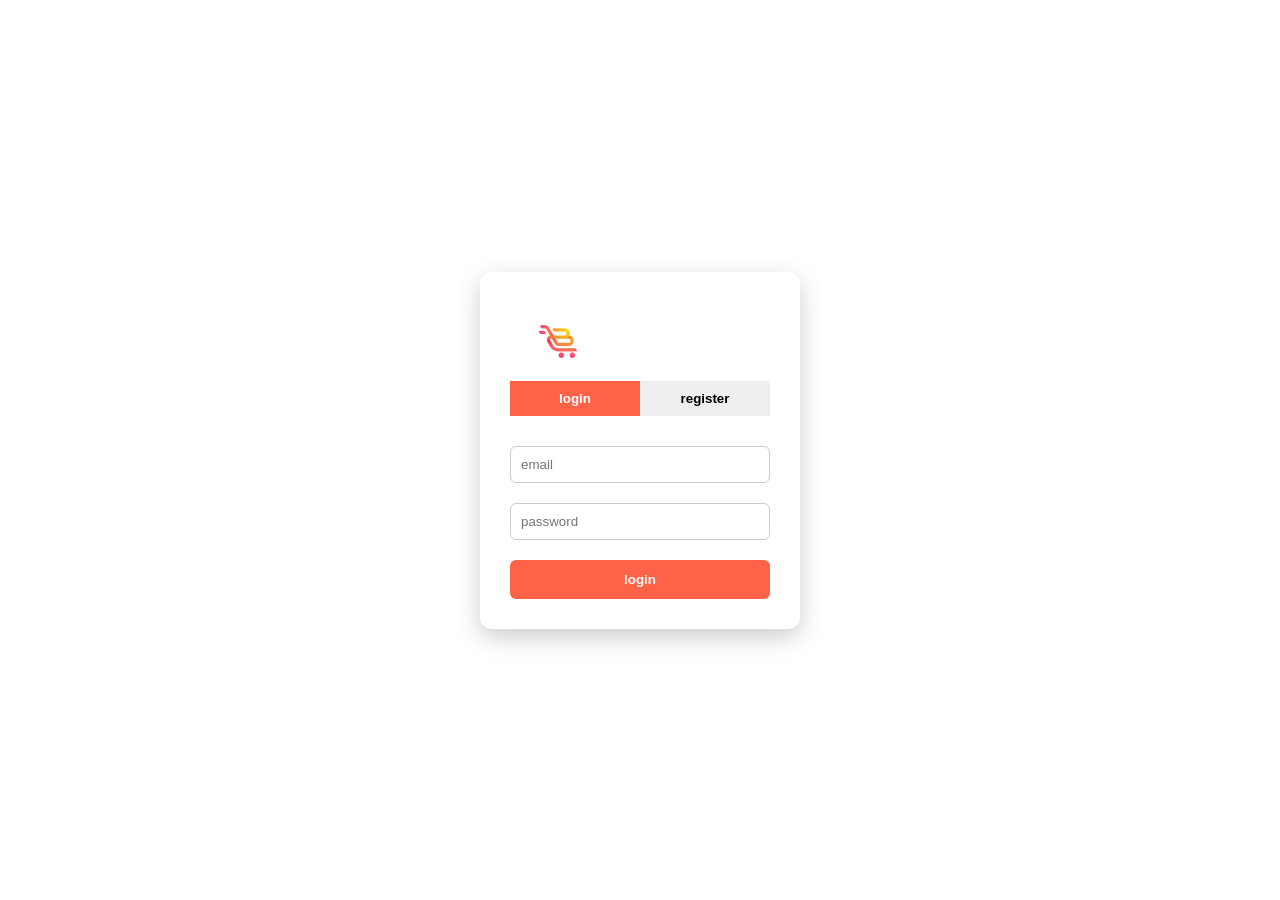
<file: login.html>
<!DOCTYPE html>
<html lang="en">
<head>
    <meta charset="UTF-8">
    <meta name="viewport" content="width=device-width, initial-scale=1.0">
    <title>login + register</title>
    <link rel="stylesheet" href="style.css">
    <style>
        .login-container{
            display:flex;
            align-items:center;
            justify-content:center;
            height:100vh;
            margin:0;
        }
        .container{
            background:#fff;
            padding:30px;
            border-radius: 12px;
            box-shadow:0px 8px 25px rgba(0,0,0,0.2);
            width:320px;
        }
        .tab-buttons{
            display:flex;
            justify-content: space-between;
            margin-bottom: 20px;
        }
        .tab-buttons button{
           flex:1;
           padding:10px;
           cursor:pointer;
           background-color: #eee;
           border:none;
           outline:none;
           font-weight:bold;
           transition:0.3s;
        }
        .tab-buttons button.active{
            background-color:tomato ;
            color:white;
        } 

        .tab-buttons button:hover{
            background-color:tomato;
            color:white;
        }
        form{
            display:none;
            flex-direction:column;
        }
        form.active{
            display:flex;
            flex-direction:column;
        }
        input{
            margin:10px 0;
            padding:10px;
            border-radius:6px;
            border:1px solid #ccc;
            outline:none;
        }
        button.submit-btn{
            background:tomato;
            color:white;
            border:none;
            padding:12px;
            border-radius:6px;
            cursor:pointer;
            font-weight:bold;
            margin-top:10px;
        }
        button.submit-btn:hover{
            background:#e85b5b;
        }
        
    </style>
</head>
<body>
    <div class="login-container">
    <div class="container">
        <div class="logo">
            <a href="index.html">
            <img src="images/original-983633d1f6de58f5d871f174ff34f057.webp" alt="logo">
            </a>
        </div>
        <div class="tab-buttons">
            <button id="loginTab" class="active">login</button>
            <button id="registerTab">register</button>
</div>
    <!-- login-form-->
     <form id="loginForm" class="active">
        <input type="email" id="loginemail" placeholder="email" required/>
        <input type="password" id="loginpassword" placeholder="password" required/>
        <button type="submit" id="submit-btn" class="submit-btn">login</button>
     </form>
     <!-- register-form-->
      <form id="registerForm" >
        <input type="text" id="regUser" placeholder="Username" required/>
        <input type="email" id="regEmail" placeholder="E-mail" required/>
        <input type="password" id="regpassword" placeholder="password" required/>
        <input type="password" id="regconfirm" placeholder="Confirm-password" required/>
        <button type="submit" id="submit-btn" class="submit-btn">register</button>
     </form>
     </div>
     </div>
     <script>
        const loginTab=document.getElementById("loginTab");
        const registerTab=document.getElementById("registerTab");
        const loginForm=document.getElementById("loginForm");
        const registerForm=document.getElementById("registerForm");
        loginTab.addEventListener("click",()=>{
            loginTab.classList.add("active");
            registerTab.classList.remove("active");
            loginForm.classList.add("active");
            registerForm.classList.remove("active");
        });
         registerTab.addEventListener("click",()=>{
            registerTab.classList.add("active");
            loginTab.classList.remove("active");
            registerForm.classList.add("active");
            loginForm.classList.remove("active");
        });
        registerForm.addEventListener("submit",(e)=>{
            e.preventDefault();
                const username=document.getElementById("regUser").value;
                const email=document.getElementById("regEmail").value;
                const password=document.getElementById("regpassword").value;
                const confirm=document.getElementById("regconfirm").value;
                if(password!==confirm){
                alert("Password does not match");
                return;
                }
                const users={username,email,password};
                localStorage.setItem("users",JSON.stringify(users));
                alert("Register successfully");
                registerForm.reset();
            });
            loginForm.addEventListener("submit",(e)=>{
            e.preventDefault();
                const email=document.getElementById("loginemail").value;
                const password=document.getElementById("loginpassword").value;
                const userstored= JSON.parse(localStorage.getItem ("users"));
                if(userstored && userstored.email===email && userstored.password===password){
                  alert("login successfully");
                  window.location.href="index.html";
                }
                else{
                    alert("invalid email or password");
                }
                loginForm.reset();
            });
            //localStorage.clear();
        
     </script>
</body>
</html>
</file>
<file: style.css>
* {
  margin: 0;
  padding: 0;
  box-sizing: border-box;
}

:root {
  --bg-secondary: #0b0f14;
  --bg-primary: #fff;
  --text-primary: #333;
  --muted: #adb3cf;
  --primary: tomato;
  --fg: #e6eefc;
  --accent: #5b9cff;
  --text-secondary: #cccccc;
}

body {
  margin: 0;
  font-family: system-ui, -apple-system, "Segoe UI", Roboto, Ubuntu,
    "Helvetica Neue", Arial;
  background: var(--bg-primary);
}
.navbar{
  display:flex;
  justify-content: space-between;
  align-items: center;
  padding:0 30px;
  background-color: var(--bg-primary);
  box-shadow: 0 4px 6px rgba(0,0,0,0.1);
  position:sticky;
  top:0;
  z-index: 1000;

}
.logo{
  width:100px;
}
.logo img{
  width:100%;
}
.navbar ul{
  display:flex;
  list-style: none;
  align-items: center;
  gap: 25px;

}
.navbar ul li a{
  text-decoration:none;
  color:var(--text-primary);
  font-weight: 500;
  padding:8px 0px;
  transition:color 0.3s;
}
.navbar ul li a:hover{
  color:var(--primary);
}
.navbar ul li {
  position:relative;   
  color:var(--primary);
}
.navbar ul li .dropdown{
  display:none;
  position:absolute;
  top:35px;
  left:0;
  background-color: var(--bg-primary);
  box-shadow:0px 4px 8px rgba(0,0,0,0.1);
  border-radius:5px;
  overflow: hidden;
  min-width:150px;
}
.navbar ul li .dropdown a{
  display:block;
  padding: 10px 15px;
  color:var(--text-primary);
  font-weight: 400;
}  
.navbar ul li .dropdown a:hover{
  background-color:var(--bg-primary);
  color:var(--primary);
}   
.navbar ul li .dropdown.show{
  display:block;
}

/* .navbar ul li:hover .dropdown{
  display:block;
}    */
.navbar ul .but{
  padding: 12px 25px;
  /* background-color: var(--primary); */
  font-size: 1rem;
  border: none;
  border-radius: 8px;
  cursor: pointer;
  transition: background 0.3s ease;
  width: fit-content;
}
.navbar ul .loginLink:hover a {
  color: var(--text-primary);
} 
.navbar ul .but:hover {
  background-color: rgba(243,80,52);
}   
.hamburger{
  display:none; 
  cursor:pointer;
  font-size: 22px;
}
.usermenu {
  /* display:none;   */
  position:relative;
}
.usermenu .userbtn{
  border:none;
  background:none;
  padding:0;
}
.userbtn .userprofile{
  border:none; 
  background:var(--primary);
  width:35px;
  height:35px;
  border-radius:50%;
  cursor:pointer;
  color:var(--text-secondary);
  font-weight: bold;
  font-size: 16px;
  display:flex;
  align-items: center;
  justify-content: center;
  margin-top: 10px;
}
.userbtn .dropdown{
  display:none;  
  position: absolute;
  top:45px;
  right:0;
  background-color: var(--bg-primary);
  border-radius:8px;
  box-shadow: 0px 4px 15px rgba(0,0,0,0.15);
  list-style: none;
  padding:10px 0;
  min-width:120px;
  z-index:1000;
}
.userbtn .profile-dropdown li{
  list-style:none;
  padding: 8px 15px;
}
/* search bar */
.search-container{
  display:flex;
  align-items:center;
  border:1px solid var(--text-primary);
  border-radius: 50px;
  padding:5px 10px;
  transition: all 0.3s;
}
.search-container input{
  border:none;
  outline:none;
  border-radius: 50px;
  width:150px;
  transition: width 0.3s;
  padding: 0px 6px;
}
.search-container input:focus{
  width:250px;
}
.search-container button{
  border:none;
  background-color: transparent;
  cursor:pointer;
  font-size:18px;
  color:var(--text-primary);
  margin-left:5px;
}
.search-container button i{
  color:var(--text-primary);
  opacity:0.6;
}
.wrap{
  max-width:1000px;
  padding:0px 16px;
  margin:40px auto;
}
.carousal{
  position:relative;
  border-radius: 20px;
  overflow:hidden;
  background: linear-gradient(180deg, #111922, #0c121a);
  box-shadow: 0 10px 30px rgba(0, 0, 0, 0.35);
}

.viewport {
  position: relative;
  width: 100%;
  height: 420px;
  overflow: hidden;
}

.track {
  display: flex;
  height: 100%;
  transition: transform 0.6s ease-in-out;
  will-change: transform;
}
.slide {
  position: relative;
  flex: 0 0 100%;
  height: 100%;
  user-select: none;
}
.slide img {
  width: 100%;
  height: 100%;
  object-fit: cover;
  display: block;
  filter: saturate(1.05);
}
.slide .slide-content {
  position: absolute;
  top: 50%;
  left: 50%;
  transform: translate(-50%, -50%);
  display: flex;
  flex-direction: column;
  align-items:center;
  justify-content:center;
  text-align:center;
  color:var(--fg);
  z-index:2;
  gap:15px;
}
.slide .slide-content h2{
  font-size: 2.5rem;
  text-shadow:2px 2px 8px rgba(0, 0, 0, 0.6);
}
.slide .slide-content p{
  font-size: 1.5rem;
  text-shadow:1px 1px 6px rgba(0, 0, 0, 0.6);
} 
.slide .slide-content button{
  padding: 12px 30px;
  font-size: 1rem;
  text-shadow:1px 1px 6px rgba(0, 0, 0, 0.6);
  border:none;
  border-radius:8px;
  cursor:pointer;
  color:var(--bg-primary);
  background: var(--text-primary);
  transition: 0.3s;
} 
.slide .slide-content button:hover {
  background: var(--bg-primary);
  color: var(--text-primary);
}

.viewport .btn {
  position: absolute;
  top: 50%;
  transform: translateY(-50%);
  background: rgba(0, 0, 0, 0.45);
  border: 1px solid rgba(255, 255, 255, 0.15);
  color: var(--bg-primary);
  width: 44px;
  height: 44px;
  border-radius: 50%;
  display: grid;
  place-items: center;
  cursor: pointer;
  backdrop-filter: blur(6px);
  transition: 0.2s;
  z-index: 2;
}
.viewport .btn:hover {
  background: rgba(0, 0, 0, 0.65);
}

.viewport .btn:active {
  scale: 0.96;
}

.viewport .prev {
  left: 10px;
}

.viewport .next {
  right: 10px;
}
.dots{
  position:absolute;
  left:50%;
  bottom:12px;
  transform:translateX(-50px);
  display:flex;
  gap:8px;
  z-index:2;
}
.dot{
  width:8px;
  height:8px;
  border-radius:999px;
  background-color:rgba(255,255,255,0.35);
  border:none;
  padding:0;
  cursor:pointer;
  transition:0.25s;
}
.dot[aria-current="true"]{
  background:var(--accent);
  width:28px;
}
.product-container{
  max-width:1200px;
  margin:auto;
  padding:20px;
}
.controls{
  display:flex;
  flex-wrap:wrap;
  align-items: center;
  justify-content: center;
  gap:10px;
  margin-bottom:20px;
}
#filters{
display:flex;
flex-wrap:wrap;
justify-content:center;
}
.filter-btn{
  padding:8px 15px;
  margin:0px 8px 8px 0px;
  cursor:pointer;
  border:1px solid var(--text-primary);
  border-radius: 5px;
  background:var(--fg);
  transition:all 0.3s ease;
  text-transform:capitalize;
}
.filter-btn:focus{
  outline:none;
}
.filter-btn:hover{
  background: rgba(0,0,0,0.6);
  color:var(--fg);
  transform:scale(1.05);
}
.filter-btn.active{
  background:var(--primary);
  color:var(--fg);
  transform:scale(1.1);
  box-shadow: 0px 4px 12px rgba(0,0,0,0.2);
}
#products{
  display:flex;
  flex-wrap: wrap;
  justify-content: center;
  gap:10px;
}
.card{
  width:200px;
  margin:10px;
  padding:10px;
  border:1px solid var(--fg);
  border-radius: 5px;
  text-align:center;
  opacity: 0;
  transform: translateY(20px);
  transition:opacity 0.4s ease,transform 0.4s ease,box-shadow 0.3s ease;
}
.card.show {
  opacity: 1;
  transform: translateY(0);
}
.card img {
  width: 100%;
  height: 150px;
  object-fit:contain;
  border-radius:5px;
  transition: transform 0.3s ease;
  margin-bottom: 20px;
}
.card h3 {
  font-size: 16px;
  margin-bottom: 10px;
  color: var(--fg);
}
.card h3 a {
  color: var(--text-primary);
  text-decoration:none;
}
.card h3 a:hover{
  color: var(--primary);
  text-decoration:underline;
}
.card p{
  color:var(--primary);
}
.card img{
  transform:translateX(-5px);
  box-shadow: 0px 4px 8px rgba(0, 0, 0, 0.2); 
}
.card:hover{
  transform:scale(1.05);
}
.footer{
  background-color:var(--fg);
  color:var(--text-primary);
  padding:50px 20px 20px 20px;
}
.footer-container{
  display:flex;
  justify-content:space-between;
  max-width: 1200px;
  margin:auto;
  gap:20px;
}
.footer-brand{
  flex:1 1 250px;
  margin-bottom: 30px;
}
.footer-brand .logo{
  width:150px;
}
.footer-brand .logo img{
  height:120px;
  width:150px;
  border-radius:5px;
}
.footer-brand p{
  font-size: 14px;
  line-height:0.5;
}
.social-links{
  margin-top:15px;
  margin-bottom:50px;
  display:flex;
  gap:15px;
}
.social-links a{
  height:40px;
  width:40px;
  display:flex; 
  justify-content:center; 
  align-items:center;
  padding:5px;
}
.social-links a img{
  height:40px;
  width:40px;
  filter:brightness(0),invert(1);
  transition:translate 0.3s;
}
.social-links a img:hover{
  transform:scale(1.5);
}
.footer-links{
 display:flex;
 flex:2 1 500px;
 justify-content: space-between;
 flex-wrap: wrap;
}
.link-group{
  margin-bottom: 20px;
}
.link-group h4{
  font-size: 16px;
  margin-bottom: 10px;
}
.link-group a{
  display:block;
  text-decoration:none;
  color:var(--text-primary);
  margin-bottom:8px;
  font-size:14px; 
  transition:color 0.3s;
}
.link-group a:hover{
  color:var(--primary);
}
.footer-bottom{
  text-align:center;
  padding:20px;
  border-top:1px solid var(--text-secondary);
}
.cart-icon {
  position: relative;
  display: inline-block;
  justify-content:space-between;
  margin-left: 120px; 
}
#cart-count {
  position: absolute;
  top: -8px;
  right: -10px;
  background: red;
  color: white;
  font-size: 12px;
  padding: 2px 6px;
  border-radius: 50%;
}
@media (max-width: 1080px) {
  .navbar ul {
    position: absolute;
    top: 100%;
    left: -100%;
    flex-direction: column;
    width: 100%;
    z-index: 1000;
    background-color: var(--bg-primary);
    gap: 0;
    transition: left 0.3s ease;
    box-shadow: 0 4px 6px rgba(0, 0, 0, 0.1);
  }
  .navbar ul li {
    text-align: center;
    padding: 15px 0;
  }
  .navbar ul li .dropdown {
    position: static;
    box-shadow: none;
  }
  /* .navbar ul li:hover .dropdown {
    display: none;
  }
  .navbar ul li.active .dropdown {
    display: block;
  }*/
  .search-container{
    display:none;
  } 
  .hamburger{
    display:block;
  }
  .navbar ul.show{
    left:0px;;
  }
}
@media(min-width:670px) and (max-width:910px){
    .footer-brand p{
      font-size:10px;
    }
  }
@media(max-width:670px){
  .footer-container{
    flex-direction:column;
  }
}

@media(max-width:670px){
  .footer-brand{
    display:flex;
    flex-direction:column;
    align-items:center;
    justify-content:center;
    margin-bottom:0;
  }
  .footer-links{
    flex-direction:column;
    align-items:center;
    justify-content:center;
  }
  .link-group{
    margin:0px 20px 20px 20px;
    justify-content:center;
    display:flex;
    flex-direction:column;
    align-items:center;
  }
}
</file>
